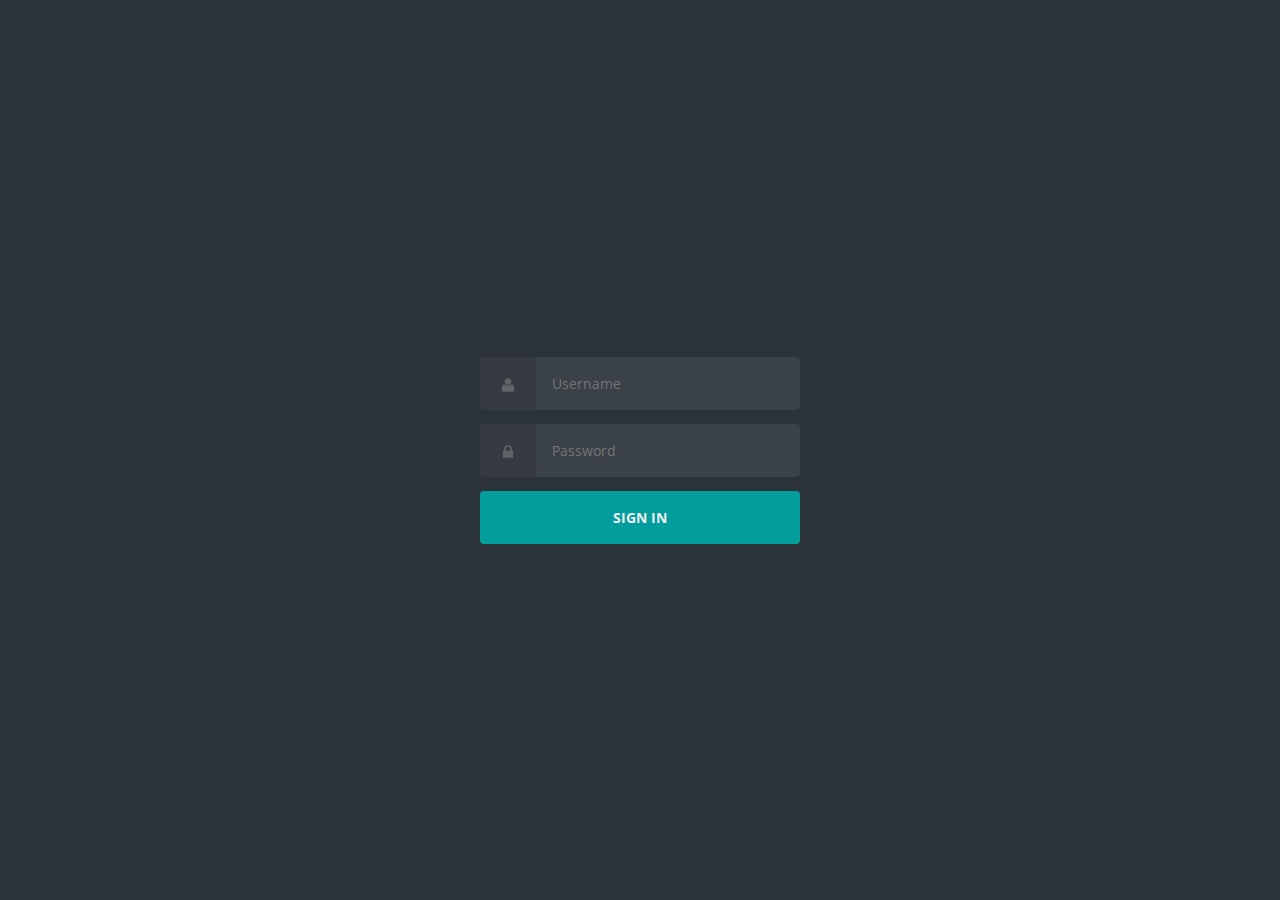
<file: login.html>
<!DOCTYPE html>
<html lang="en" >
<head>
  <meta charset="UTF-8">
  <title>Login Page with Username and Password Example</title>
  <link href="https://fonts.googleapis.com/css?family=Open+Sans:400,700" rel="stylesheet">
  <link rel="stylesheet" href="assets/css/login.css">
  

</head>
<body>
<!-- partial:index.partial.html -->
<body class="align">

  <div class="grid">

    <form action="login.php" method="post" class="form login">

      <div class="form__field">
        <label for="login__username"><svg class="icon"><use xmlns:xlink="http://www.w3.org/1999/xlink" xlink:href="#user"></use></svg><span class="hidden">Username</span></label>
        <input id="login__username" type="text" name="username" id="username" class="form__input" placeholder="Username" required>
      </div>

      <div class="form__field">
        <label for="login__password"><svg class="icon"><use xmlns:xlink="http://www.w3.org/1999/xlink" xlink:href="#lock"></use></svg><span class="hidden">Password</span></label>
        <input id="login__password" type="password" name="password" id="password" class="form__input" placeholder="Password" required>
      </div>

      <div class="form__field">
        <input type="submit" value="Sign In">
      </div>

    </form>

  </div>

  <svg xmlns="http://www.w3.org/2000/svg" class="icons"><symbol id="arrow-right" viewBox="0 0 1792 1792"><path d="M1600 960q0 54-37 91l-651 651q-39 37-91 37-51 0-90-37l-75-75q-38-38-38-91t38-91l293-293H245q-52 0-84.5-37.5T128 1024V896q0-53 32.5-90.5T245 768h704L656 474q-38-36-38-90t38-90l75-75q38-38 90-38 53 0 91 38l651 651q37 35 37 90z"/></symbol><symbol id="lock" viewBox="0 0 1792 1792"><path d="M640 768h512V576q0-106-75-181t-181-75-181 75-75 181v192zm832 96v576q0 40-28 68t-68 28H416q-40 0-68-28t-28-68V864q0-40 28-68t68-28h32V576q0-184 132-316t316-132 316 132 132 316v192h32q40 0 68 28t28 68z"/></symbol><symbol id="user" viewBox="0 0 1792 1792"><path d="M1600 1405q0 120-73 189.5t-194 69.5H459q-121 0-194-69.5T192 1405q0-53 3.5-103.5t14-109T236 1084t43-97.5 62-81 85.5-53.5T538 832q9 0 42 21.5t74.5 48 108 48T896 971t133.5-21.5 108-48 74.5-48 42-21.5q61 0 111.5 20t85.5 53.5 62 81 43 97.5 26.5 108.5 14 109 3.5 103.5zm-320-893q0 159-112.5 271.5T896 896 624.5 783.5 512 512t112.5-271.5T896 128t271.5 112.5T1280 512z"/></symbol></svg>

</body>
<!-- partial -->
  
</body>
</html>
</file>
<file: assets/css/login.css>
/* config.css */

/* helpers/align.css */

.align {
    -webkit-box-align: center;
        -ms-flex-align: center;
            align-items: center;
    display: -webkit-box;
    display: -ms-flexbox;
    display: flex;
    -webkit-box-orient: vertical;
    -webkit-box-direction: normal;
        -ms-flex-direction: column;
            flex-direction: column;
    -webkit-box-pack: center;
        -ms-flex-pack: center;
            justify-content: center;
  }
  
  /* helpers/grid.css */
  
  .grid {
    margin-left: auto;
    margin-right: auto;
    max-width: 320px;
    max-width: 20rem;
    width: 90%;
  }
  
  /* helpers/hidden.css */
  
  .hidden {
    border: 0;
    clip: rect(0 0 0 0);
    height: 1px;
    margin: -1px;
    overflow: hidden;
    padding: 0;
    position: absolute;
    width: 1px;
  }
  
  /* helpers/icon.css */
  
  .icons {
    display: none;
  }
  
  .icon {
    display: inline-block;
    fill: #606468;
    font-size: 16px;
    font-size: 1rem;
    height: 1em;
    vertical-align: middle;
    width: 1em;
  }
  
  /* layout/base.css */
  
  * {
    -webkit-box-sizing: inherit;
            box-sizing: inherit;
  }
  
  html {
    -webkit-box-sizing: border-box;
            box-sizing: border-box;
    font-size: 100%;
    height: 100%;
  }
  
  body {
    background-color: #2c3338;
    color: #606468;
    font-family: 'Open Sans', sans-serif;
    font-size: 14px;
    font-size: 0.875rem;
    font-weight: 400;
    height: 100%;
    line-height: 1.5;
    margin: 0;
    min-height: 100vh;
  }
  
  /* modules/anchor.css */
  
  a {
    color: #eee;
    outline: 0;
    text-decoration: none;
  }
  
  a:focus,
  a:hover {
    text-decoration: underline;
  }
  
  /* modules/form.css */
  
  input {
    background-image: none;
    border: 0;
    color: inherit;
    font: inherit;
    margin: 0;
    outline: 0;
    padding: 0;
    -webkit-transition: background-color 0.3s;
    transition: background-color 0.3s;
  }
  
  input[type='submit'] {
    cursor: pointer;
  }
  
  .form {
    margin: -14px;
    margin: -0.875rem;
  }
  
  .form input[type='password'],
  .form input[type='text'],
  .form input[type='submit'] {
    width: 100%;
  }
  
  .form__field {
    display: -webkit-box;
    display: -ms-flexbox;
    display: flex;
    margin: 14px;
    margin: 0.875rem;
  }
  
  .form__input {
    -webkit-box-flex: 1;
        -ms-flex: 1;
            flex: 1;
  }
  
  /* modules/login.css */
  
  .login {
    color: #eee;
  }
  
  .login label,
  .login input[type='text'],
  .login input[type='password'],
  .login input[type='submit'] {
    border-radius: 0.25rem;
    padding: 16px;
    padding: 1rem;
  }
  
  .login label {
    background-color: #363b41;
    border-bottom-right-radius: 0;
    border-top-right-radius: 0;
    padding-left: 20px;
    padding-left: 1.25rem;
    padding-right: 20px;
    padding-right: 1.25rem;
  }
  
  .login input[type='password'],
  .login input[type='text'] {
    background-color: #3b4148;
    border-bottom-left-radius: 0;
    border-top-left-radius: 0;
  }
  
  .login input[type='password']:focus,
  .login input[type='password']:hover,
  .login input[type='text']:focus,
  .login input[type='text']:hover {
    background-color: #434a52;
  }
  
  .login input[type='submit'] {
    background-color: hsl(180, 98%, 31%);
    color: #eee;
    font-weight: 700;
    text-transform: uppercase;
  }
  
  .login input[type='submit']:focus,
  .login input[type='submit']:hover {
    background-color: hsl(180, 98%, 25%);
  }
  
  /* modules/text.css */
  
  p {
    margin-bottom: 24px;
    margin-bottom: 1.5rem;
    margin-top: 24px;
    margin-top: 1.5rem;
  }
  
  .text--center {
    text-align: center;
  }
</file>
